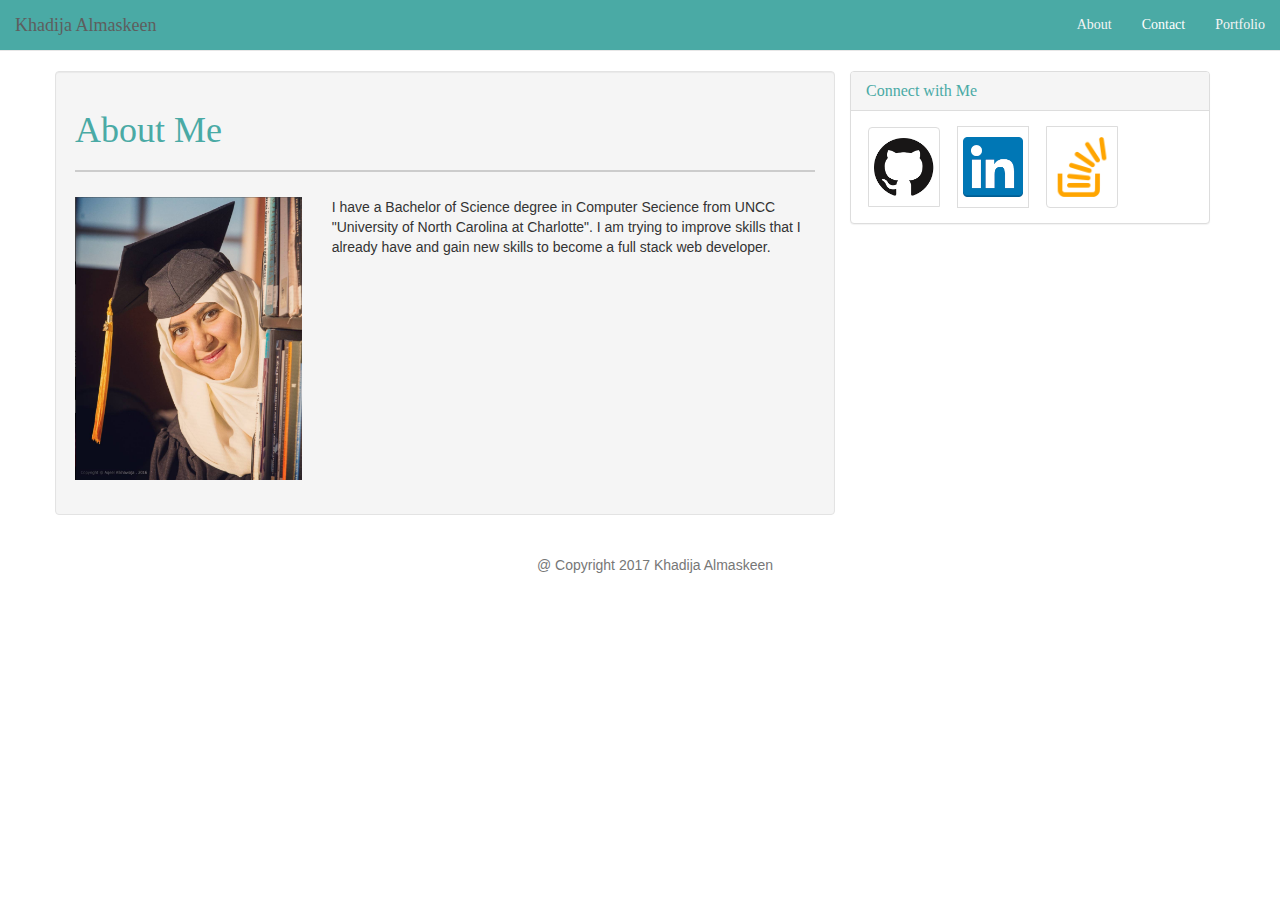
<file: index.html>
<!DOCTYPE html>
<html lang="en">
<head>
	<meta charset="UTF-8">
   <meta name="viewport" content="width=device-width, initial-scale=1">
   <title>About | Khadija Almaskeen</title>
     <link rel="stylesheet" type="text/css" href="assets/css/reset.css">
   	<link rel="stylesheet" href="https://maxcdn.bootstrapcdn.com/bootstrap/3.3.7/css/bootstrap.min.css">
 
   <link rel="stylesheet" type="text/css" href="assets/css/style.css">
   <link rel="stylesheet" type="text/css" href="https://fonts.googleapis.com/css?family=Montserrat">

</head>
<body>

<nav class="navbar navbar-default navbar-static-top">
	  <div class="container-fluid">
	    <!-- Brand and toggle get grouped for better mobile display -->
	    <div class="navbar-header">
	      <button type="button" class="navbar-toggle collapsed" data-toggle="collapse" data-target="#bs-example-navbar-collapse-1" aria-expanded="false">
	        <span class="sr-only">Toggle navigation</span>
	        <span class="icon-bar"></span>
	        <span class="icon-bar"></span>
	        <span class="icon-bar"></span>
	      </button>
	      <a class="navbar-brand" href="index.html">Khadija Almaskeen</a>
	    </div>

	    <!-- Collect the nav links, forms, and other content for toggling -->
	    <div class="collapse navbar-collapse" id="bs-example-navbar-collapse-1">
	      <ul class="nav navbar-nav navbar-right">
	        <li><a href="index.html">About</a></li>
	        <li class="active"><a href="contact.html">Contact <span class="sr-only">(current)</span></a></li>
	        <li><a href="portfolio.html">Portfolio</a></li>
	      </ul>
	    </div><!-- /.navbar-collapse -->
	  </div><!-- /.container-fluid -->
	</nav>


<div class="container">
		<div class="row">
			<div class="col-md-8 well">
				<div class="page-header">
				  <h1>About Me</h1>
				</div>
				  <div class="row">
				  	<div class="col-sm-4 col-md-4">
				  		<img class="bio-image" src="assets/images/pic.PNG" alt="Bio picture" width=100% height=100%>
				  	</div>
				  	<div class="col-sm-8 col-md-8">
				  		<p>
				  			I have a Bachelor of Science degree in Computer Secience from UNCC "University of North Carolina at Charlotte". I am trying to improve skills that I already have and gain new skills to become a full stack web developer.
				  		</p>
				  	</div>
				</div>
			</div>
			<div class="col-md-4">
				<div class="panel panel-default">
				  <div class="panel-heading">
				    <h3 class="panel-title">Connect with Me</h3>
				  </div>
				  <div class="panel-body">
				  	<ul class="list-group list-inline">
				  		<li class="list-group-item"><a href="https://github.com/kalmaske"><img class="icon" src="assets/images/github.png" alt="GitHub profile"></a></li>
				  	  	<li class="list-group-item"><a href="https://www.linkedin.com/in/khadija-almaskeen-b8411895/"><img class="icon" src="assets/images/linkedin.png" alt="LinkedIn profile"></a></li>
				  	  	<li class="list-group-item"><a href="https://stackoverflow.com/users/8285003/kalmaske"><img class="icon" src="assets/images/stackoverflow.png" alt="StackOverflow profile"></a></li>
				  	</ul>
				  </div>
				</div>
			</div>
		</div>
		<!-- End main content -->

		<!-- Footer starts here. -->
		<footer>
			<div class="container">
				<p class="text-center text-muted">
					&#64; Copyright 2017 Khadija Almaskeen
				</p>
			</div>
		</footer>
	</div>

	<!-- jQuery (necessary for Bootstrap's JavaScript plugins) -->
    <script src="https://ajax.googleapis.com/ajax/libs/jquery/1.12.4/jquery.min.js"></script>
    <!-- Include all compiled plugins (below), or include individual files as needed -->
    <script src="https://maxcdn.bootstrapcdn.com/bootstrap/3.3.7/js/bootstrap.min.js"></script>

	
</body>
</html>
</file>
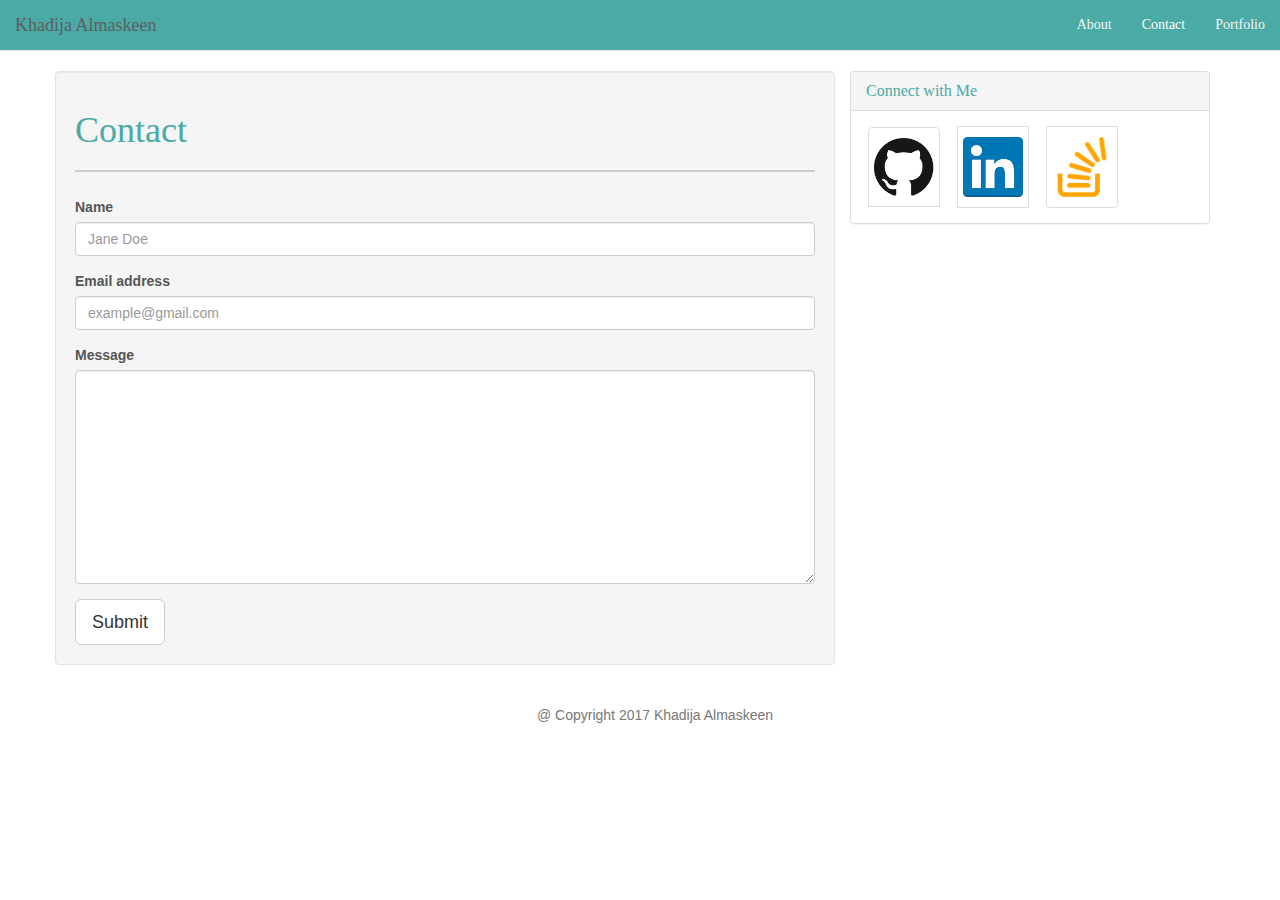
<file: contact.html>
<!DOCTYPE html>
<html lang="en-us">
<head>
	  <link rel="stylesheet" type="text/css" href="assets/css/reset.css">
	<!-- Document responsive across devices. -->
	<meta name="viewport" content="width=device-width, initial-scale=1">
		<!-- Latest compiled and minified CSS -->
	<link rel="stylesheet" href="https://maxcdn.bootstrapcdn.com/bootstrap/3.3.7/css/bootstrap.min.css">
	<!-- Document's character set. -->
    <meta charset="UTF-8">
	<title>My Portfolio</title>
	<!-- Linking CSS -->
	<link rel="stylesheet" type="text/css" href="assets/css/style.css">
	<!-- Linking Google Fonts -->
	<link rel="stylesheet" type="text/css"
	      href="https://fonts.googleapis.com/css?family=Montserrat">
</head>
<body>

	<nav class="navbar navbar-default navbar-static-top">
	  <div class="container-fluid">
	    <!-- Brand and toggle get grouped for better mobile display -->
	    <div class="navbar-header">
	      <button type="button" class="navbar-toggle collapsed" data-toggle="collapse" data-target="#bs-example-navbar-collapse-1" aria-expanded="false">
	        <span class="sr-only">Toggle navigation</span>
	        <span class="icon-bar"></span>
	        <span class="icon-bar"></span>
	        <span class="icon-bar"></span>
	      </button>
	      <a class="navbar-brand" href="index.html">Khadija Almaskeen</a>
	    </div>

	    <!-- Collect the nav links, forms, and other content for toggling -->
	    <div class="collapse navbar-collapse" id="bs-example-navbar-collapse-1">
	      <ul class="nav navbar-nav navbar-right">
	        <li><a href="index.html">About</a></li>
	        <li class="active"><a href="contact.html">Contact <span class="sr-only">(current)</span></a></li>
	        <li><a href="portfolio.html">Portfolio</a></li>
	      </ul>
	    </div><!-- /.navbar-collapse -->
	  </div><!-- /.container-fluid -->
	</nav>

	<div class="container">
		<div class="row">
			<div class="col-md-8 well">
				<div class="page-header">
				  <h1>Contact</h1>
				</div>

				<form>
				  <div class="form-group">
				    <label for="name">Name</label>
				    <input type="text" class="form-control" id="name" placeholder="Jane Doe">
				  </div>
				  <div class="form-group">
				    <label for="exampleInputEmail1">Email address</label>
				    <input type="email" class="form-control" id="exampleInputEmail1" placeholder="example@gmail.com">
				  </div>
				  <div class="form-group">
				    <label for="textarea">Message</label>
				    <textarea id="textarea" class="form-control" rows="10"></textarea>
				  </div>
				  <button type="submit" class="btn btn-default btn-lg">Submit</button>
				</form>
			</div>
			<div class="col-md-4">
				<div class="panel panel-default">
				  <div class="panel-heading">
				    <h3 class="panel-title">Connect with Me</h3>
				  </div>
				  <div class="panel-body">
				  	<ul class="list-group list-inline">
				  		<li class="list-group-item"><a href="https://github.com/kalmaske"><img class="icon" src="assets/images/github.png" alt="GitHub profile"></a></li>
				  	  	<li class="list-group-item"><a href="https://www.linkedin.com/in/khadija-almaskeen-b8411895/"><img class="icon" src="assets/images/linkedin.png" alt="LinkedIn profile"></a></li>
				  	  	<li class="list-group-item"><a href="https://stackoverflow.com/users/8285003/kalmaske"><img class="icon" src="assets/images/stackoverflow.png" alt="StackOverflow profile"></a></li>
				  	</ul>
				  </div>
				</div>
			</div>
		</div>
		<!-- End main content -->

		<!-- Footer starts here. -->
		<footer>
			<div class="container">
				<p class="text-center text-muted">
					&#64; Copyright 2017 Khadija Almaskeen
				</p>
			</div>
		</footer>
	</div>

	<!-- jQuery (necessary for Bootstrap's JavaScript plugins) -->
    <script src="https://ajax.googleapis.com/ajax/libs/jquery/1.12.4/jquery.min.js"></script>
    <!-- Include all compiled plugins (below), or include individual files as needed -->
    <script src="https://maxcdn.bootstrapcdn.com/bootstrap/3.3.7/js/bootstrap.min.js"></script>
</body>
</html>
</file>
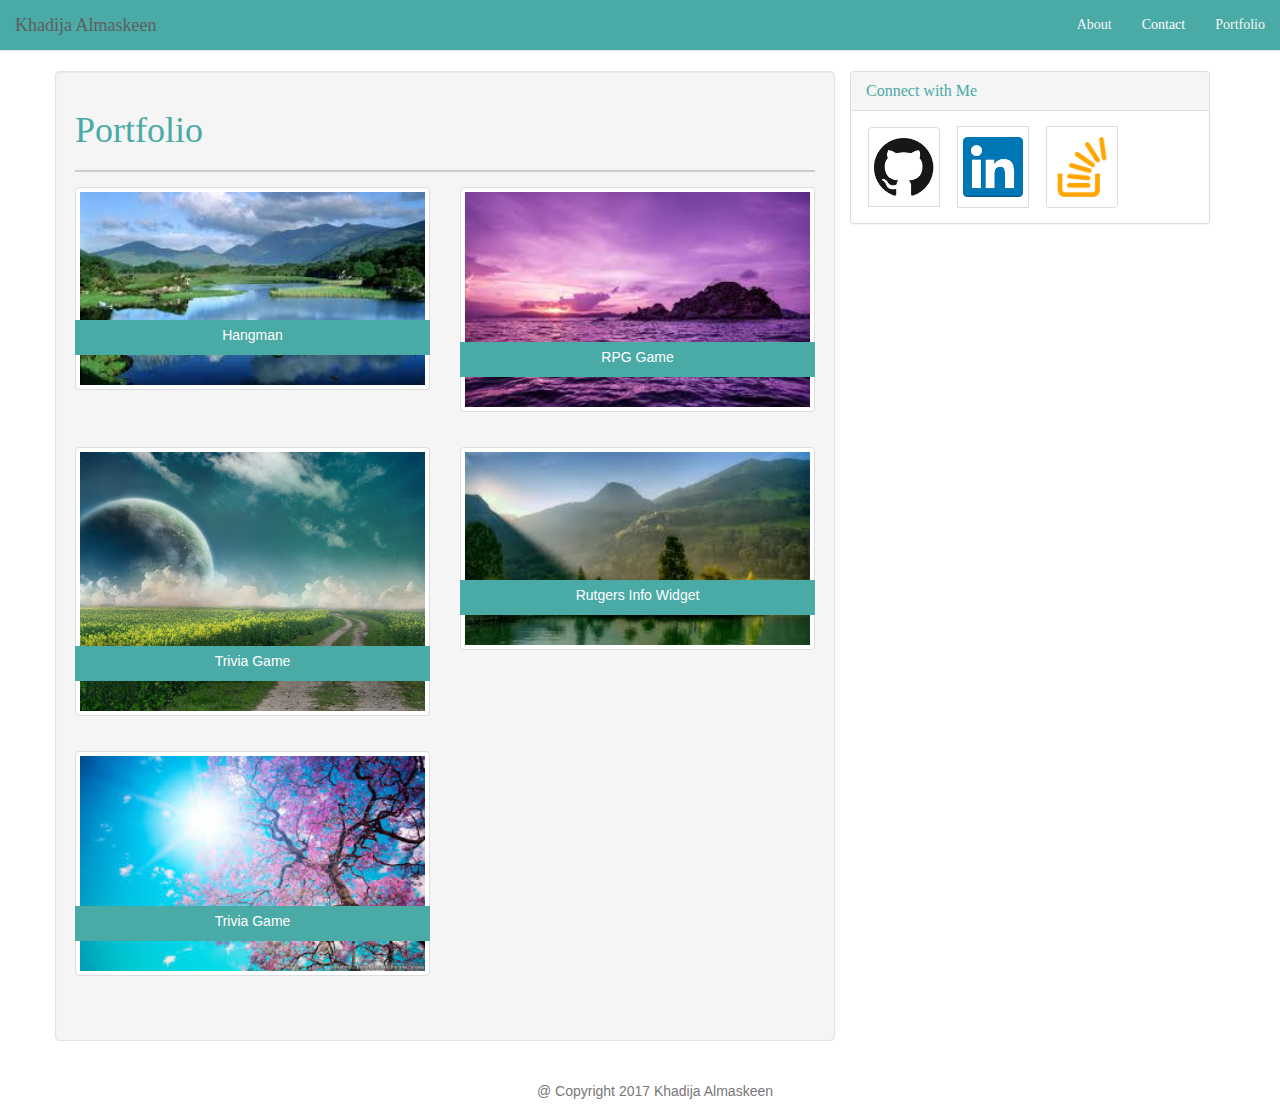
<file: portfolio.html>
<!DOCTYPE html>
<html lang="en">
<head>
	  <link rel="stylesheet" type="text/css" href="assets/css/reset.css">
		<!-- Document responsive across devices. -->
	<meta name="viewport" content="width=device-width, initial-scale=1">
		<!-- Latest compiled and minified CSS -->
	<link rel="stylesheet" href="https://maxcdn.bootstrapcdn.com/bootstrap/3.3.7/css/bootstrap.min.css">
	<!-- Document's character set. -->
    <meta charset="UTF-8">
    <!-- Linking CSS -->
	<link rel="stylesheet" type="text/css" href="assets/css/style.css">
	<!-- Linking Google Fonts -->
	<link rel="stylesheet" type="text/css"
	      href="https://fonts.googleapis.com/css?family=Montserrat">

	<title>My Portfolio</title>
</head>

<body>

<nav class="navbar navbar-default navbar-static-top">
	  <div class="container-fluid">
	    <!-- Brand and toggle get grouped for better mobile display -->
	    <div class="navbar-header">
	      <button type="button" class="navbar-toggle collapsed" data-toggle="collapse" data-target="#bs-example-navbar-collapse-1" aria-expanded="false">
	        <span class="sr-only">Toggle navigation</span>
	        <span class="icon-bar"></span>
	        <span class="icon-bar"></span>
	        <span class="icon-bar"></span>
	      </button>
	      <a class="navbar-brand" href="index.html">Khadija Almaskeen</a>
	    </div>

	    <!-- Collect the nav links, forms, and other content for toggling -->
	    <div class="collapse navbar-collapse" id="bs-example-navbar-collapse-1">
	      <ul class="nav navbar-nav navbar-right">
	        <li><a href="index.html">About</a></li>
	        <li class="active"><a href="contact.html">Contact <span class="sr-only">(current)</span></a></li>
	        <li><a href="portfolio.html">Portfolio</a></li>
	      </ul>
	    </div><!-- /.navbar-collapse -->
	  </div><!-- /.container-fluid -->
	</nav>


		<div class="container">
		<div class="row">
			<div class="col-md-8 well">
				<div class="page-header">
				  <h1>Portfolio</h1>
				</div>
				<div class="row">
					<div class="col-md-6">
						<img class="img-thumbnail project" src="assets/images/portfolio_1.png" alt="Project 1"><span class="project-title">Hangman</span>
					</div>
					<div class="col-md-6">
						<img class="img-thumbnail project" src="assets/images/portfolio_4.png" alt="Project 1"><span class="project-title">RPG Game</span>
					</div>
				</div>
				<div class="row">
					<div class="col-md-6">
						<img class="img-thumbnail project" src="assets/images/portfolio_3.png" alt="Project 1"><span class="project-title">Trivia Game</span>
					</div>
					<div class="col-md-6">
						<img class="img-thumbnail project" src="assets/images/portfolio_2.png" alt="Project 1"><span class="project-title">Rutgers Info Widget</span>
					</div>
				</div>
				<div class="row">
					<div class="col-md-6">
						<img class="img-thumbnail project" src="assets/images/portfolio_5.png" alt="Project 1"><span class="project-title">Trivia Game</span>
					</div>
					<div class="col-md-6">
					</div>
				</div>
			</div>
			<div class="col-md-4">
				<div class="panel panel-default">
				  <div class="panel-heading">
				    <h3 class="panel-title">Connect with Me</h3>
				  </div>
				  <div class="panel-body">
				  	<ul class="list-group list-inline">
				  		<li class="list-group-item"><a href="https://github.com/kalmaske"><img class="icon" src="assets/images/github.png" alt="GitHub profile"></a></li>
				  	  	<li class="list-group-item"><a href="https://www.linkedin.com/in/khadija-almaskeen-b8411895/"><img class="icon" src="assets/images/linkedin.png" alt="LinkedIn profile"></a></li>
				  	  	<li class="list-group-item"><a href="https://stackoverflow.com/users/8285003/kalmaske"><img class="icon" src="assets/images/stackoverflow.png" alt="StackOverflow profile"></a></li>
				  	</ul>
				  </div>
				</div>
			</div>
		</div>
		<!-- End main content -->

		<!-- Footer starts here. -->
		<footer>
			<div class="container">
				<p class="text-center text-muted">
					&#64; Copyright 2017 Khadija Almaskeen
				</p>
			</div>
		</footer>
	</div>

	<!-- jQuery (necessary for Bootstrap's JavaScript plugins) -->
    <script src="https://ajax.googleapis.com/ajax/libs/jquery/1.12.4/jquery.min.js"></script>
    <!-- Include all compiled plugins (below), or include individual files as needed -->
    <script src="https://maxcdn.bootstrapcdn.com/bootstrap/3.3.7/js/bootstrap.min.js"></script>


	
</body>
</html>
</file>
<file: assets/css/style.css>
h1,
h2,
h3 {
	color: #4aaaa5;
	font-family: Georgia, Times, "Times New Roman", serif;
}

button.navbar-toggle {
	background-color: white;
}

label {
	color: #555;
}

.icon {
	width: 60px;
	height: auto;
	color: none;
	border-right: none;
}

.navbar-right{
	color:white;
	font-family: Georgia, Times, "Times New Roman", serif;

}

/* Rotates social icon in contacts on hover. */
.icon:hover {
	transform: rotate(-10deg);
	-ms-transform: rotate(-10deg);
	-webkit-transform: rotate(-10deg);
	-moz-transform: rotate(-10deg);
	-o-transform: rotate(-10deg);
}

.box {
	display: inline-block;
	width: 100%;
	height: 10%;
	margin: 0%;
}

/* Rotates project in portfolio on hover. */
.box:hover {
	transform: rotate(-10deg);
	-ms-transform: rotate(-10deg);
	-webkit-transform: rotate(-10deg);
	-moz-transform: rotate(-10deg);
	-o-transform: rotate(-10deg);
}

.project {
	float: left;
	position: relative;
	top:	-10px;
	width: 100%;
}

.project-title {
	float: left;
	position: relative;
	top: -80px;
	width: 100%;
	height: 35px;
	padding-top: 5px;
	background-color: #4aaaa5;
	color: #ffffff;
	text-align: center;
}

.container .text-muted {
	padding-top: 20px;
}

.list-group {
	margin-bottom: 0;
}

.list-group-item {
	margin-left: 2%;
	margin-right: 2%;
}

.page-header {
	border-bottom: 2px solid #ccc;
	margin: 20px 0 25px;
}

.page-header h1 {
	color: #4aaaa5;
}

.navbar-default {
	background-color: #4aaaa5;
}

.navbar-default .navbar-brand {
	color: #ffffff;
	font-family: Georgia, Times, "Times New Roman", serif;
}

.navbar-default .navbar-nav li a {
	color: #f5f5f5;
	font-family: Georgia, Times, "Times New Roman", serif;
}

.navbar-default .navbar-nav li a:hover {
	color: #777;
	font-family: Georgia, Times, "Times New Roman", serif;
	background-color: #ddd;
}

.navbar-default .navbar-nav .active a {
	color: #ffffff;
	font-family: Georgia, Times, "Times New Roman", serif;
	background-color: #4aaaa5;
}

.panel-title {
	color: #4aaaa5;
	font-family: Georgia, Times, "Times New Roman", serif;
}

.link-hover-color {
	color: white;
	font-family: Georgia, Times, "Times New Roman", serif;
}

.bio-image {
	margin-bottom: 15px;

.btn-default {
	color: #ffffff;
	background-color: #4aaaa5;
}

.btn-default:hover {
	color: #ffffff;
	background-color: #777;
}
</file>
